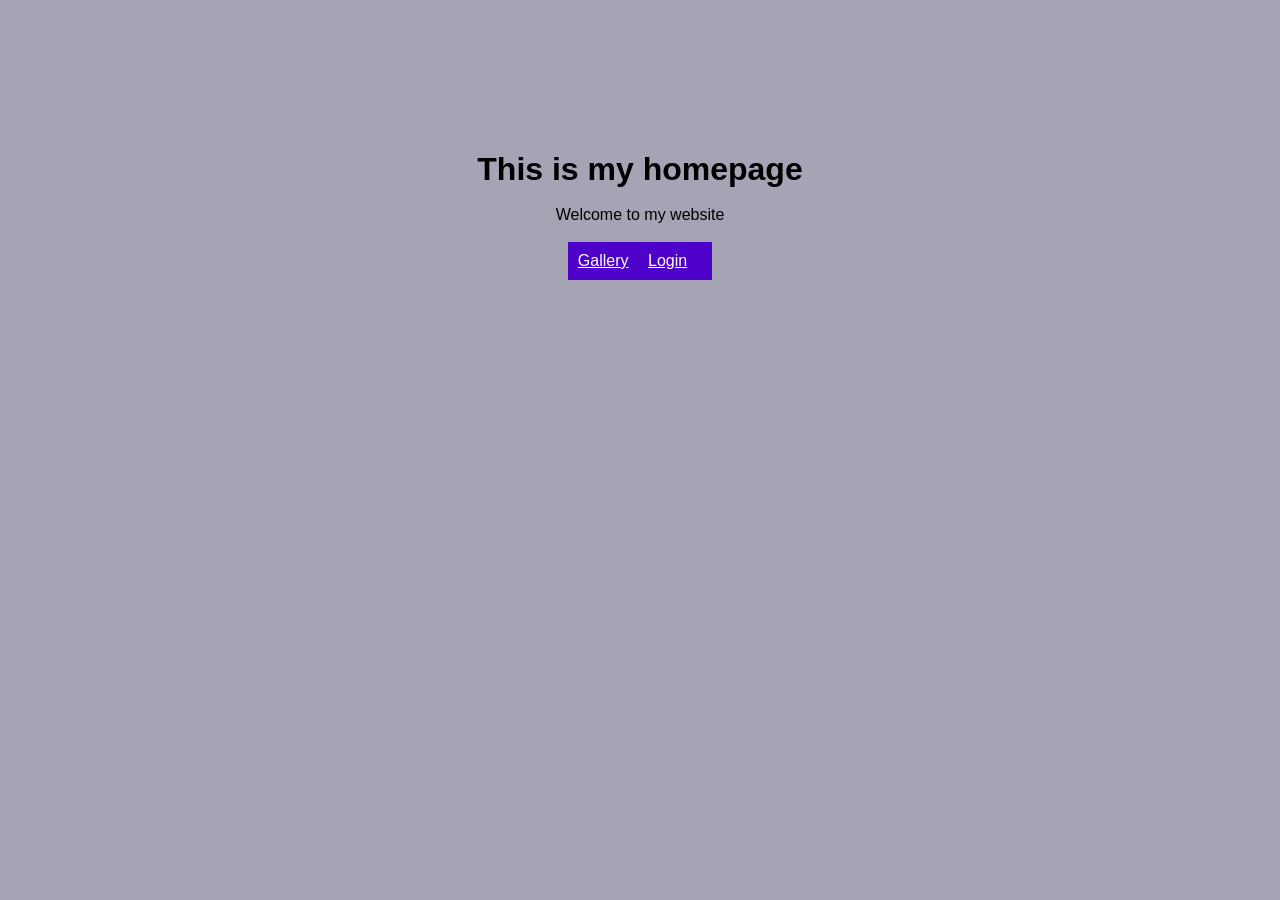
<file: index.html>
<!DOCTYPE html>
<html lang="en">
<head>
    <meta charset="UTF-8">
    <meta name="viewport" content="width=device-width, initial-scale=1.0">
    <title>Website</title>
    <link rel="stylesheet" href="style.css">
</head>
<body>
    <h1>This is my homepage</h1><br>
    <p>Welcome to my website</p><br>
    <nav class="nav">
        <ul>
            <li><a href="Gallery.html">Gallery</a></li>
            <li><a href="Login.html">Login</a></li>
        </ul>
    </nav>
</body>
</html>
</file>
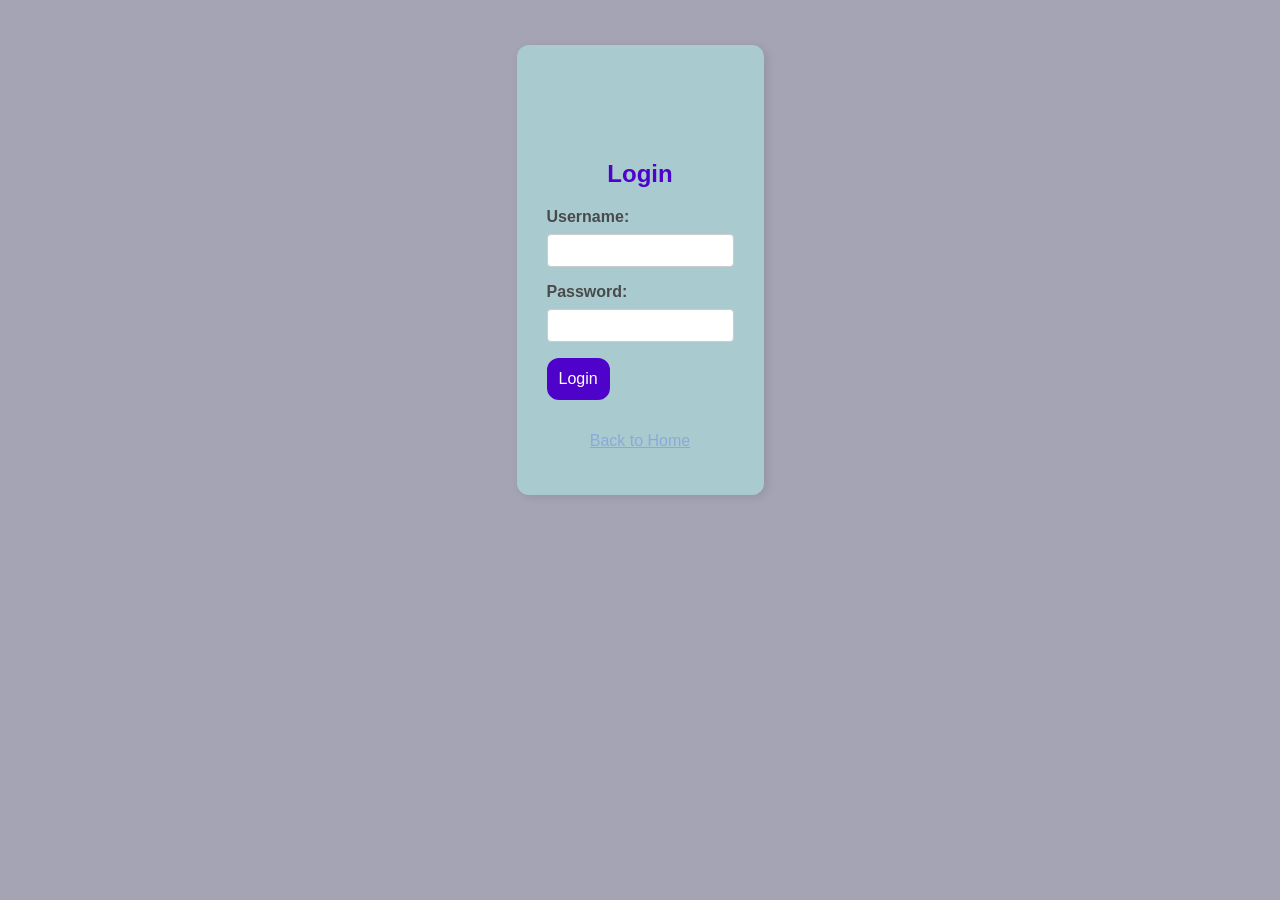
<file: Login.html>
<!DOCTYPE html>
<html lang="en">
<head>
    <meta charset="UTF-8">
    <meta name="viewport" content="width=device-width, initial-scale=1.0">
    <title>Login</title>
    <link rel="stylesheet" href="style.css">
</head>
<body>
    <div class="login-form-container">
    <h2>Login</h2>
    <form action="/login" method="POST">
        <label for="username">Username:</label>
        <input type="text" id="username" name="username" required>
        <br>
        <label for="password">Password:</label>
        <input type="password" id="password" name="password" required>
        <br>
            <button type="submit" class="login-button">Login</button>
    </form>
    </div>
    <br><br><br><br>
    <br><br><br><br>
    <br><br><br><br>
    <br><br><br><br>
    <br><br><br><br>
    <br><br><br><br>
    <a href="index.html">Back to Home</a>
</body>
</html>
</file>
<file: style.css>
* {
    margin: 0%;
    padding: 0%;
    box-sizing: border-box;
    font-family: 'Segoe UI', Tahoma, Geneva, Verdana, sans-serif;
}
body { 
    background: -o-linear-gradient(135deg, rgba(255, 255, 255, 0) 0%, rgba(255, 255, 255, 0) 50%, rgba(164, 164, 180, 1) 50%, rgba(164, 164, 180, 1) 100%);
    background-color: rgb(164, 164, 180);
    height: 50vh;
    display: flex;
    justify-content: center;
    align-items: center;
    flex-direction: column;
    overflow-x: hidden;
}
    .login-form-container {
        position: absolute;
        top: 5%;
        background: rgba(170, 213, 214, 0.8);
        padding: 30px;
        border-radius: 12px;
        box-shadow: 3px 2px 10px rgba(0, 0, 0, 0.1);
        min-height: 50vh;
        max-width: 400px;
        display: flex;
        flex-direction: column;
        justify-content: center;
        align-items: center;
    }
        h2 {
            text-align: center;
            justify-content: center;
            margin-bottom: 20px;
            color: #4f02ca;
            margin-top: 20px;
        }
    label {
        display: block;
        color: #4a4a4a;
        margin-bottom: 0.5rem;
        font-weight: bold;
        font-size: 600;
    }
    input[type="text"], input[type="password"] {
        width: 100%;
        padding: 0.5rem;
        margin-bottom: 1rem;
        border: 1px solid #ccc;
        border-radius: 4px;
    }
    button {
        padding: 10px;
        background-color: #4f02ca;
        color: white;
        border: 2px solid #4f02ca;
        border-radius: 12px;
        cursor: pointer;
        font-size: 1rem;
    }
.Back-button {
    width: 100%;
    padding: 50px;
    background-color: white;
    color: black;
    border: none;
    border-radius: 12px;
    cursor: pointer;
    font-size: 1rem;
}
.Back-button a {
    color: #eeeeee;
    text-decoration: none;
}
.cross-grid { 
display: grid;
grid-template-columns: repeat(3, 1fr);
grid-template-rows: repeat(3, 200px);
gap: 15px;
box-sizing: border-box;
border: 1px solid #4a4a4a;
width: 100vw;
height: 0.5rem;
}

.cross-grid .center-piece {
    grid-column: 2;
    grid-row: 2;
    height: 300px;
}

.cross-grid .top-left {
    grid-column: 1;
    grid-row: 1;
    height: 300px;
}
.cross-grid .top-right {
    grid-column: 3;
    grid-row: 1;
    height: 300px;
}
.cross-grid .bottom-left {
    grid-column: 1;
    grid-row: 3;
    height: 300px;
}
.cross-grid .bottom-right {
    grid-column: 3;
    grid-row: 3;
    height: 300px;
}
.cross-grid img {
    width: 100%;
    height: 100%;
    object-fit: cover;
    display: flex;
    border-radius: 15px;
    padding: 2px;
}
.nav {
    background-color: #4f02ca;
    color: white;
    padding: 10px;
    margin-bottom: 20px;
    gap: 15px;
    display: flex;
    justify-content: space-between;
    align-items: center;
}

.nav ul {
    list-style-type: none;
    margin: 0;
    padding: 0;
    flex-grow: 1;
}

.nav li {
    display: inline-block;
    margin-right: 15px;

}
.nav a {
    color: white;
    text-decoration: underline;
}
.nav a:hover {
    text-decoration: underline;
    color: #ffa600;
}
.login-button {
    padding: 10px;
    background-color: #4f02ca;
    color: white;
    border: 2px solid #4f02ca;
    border-radius: 12px;
    cursor: pointer;
    font-size: 1rem;
}
</file>
